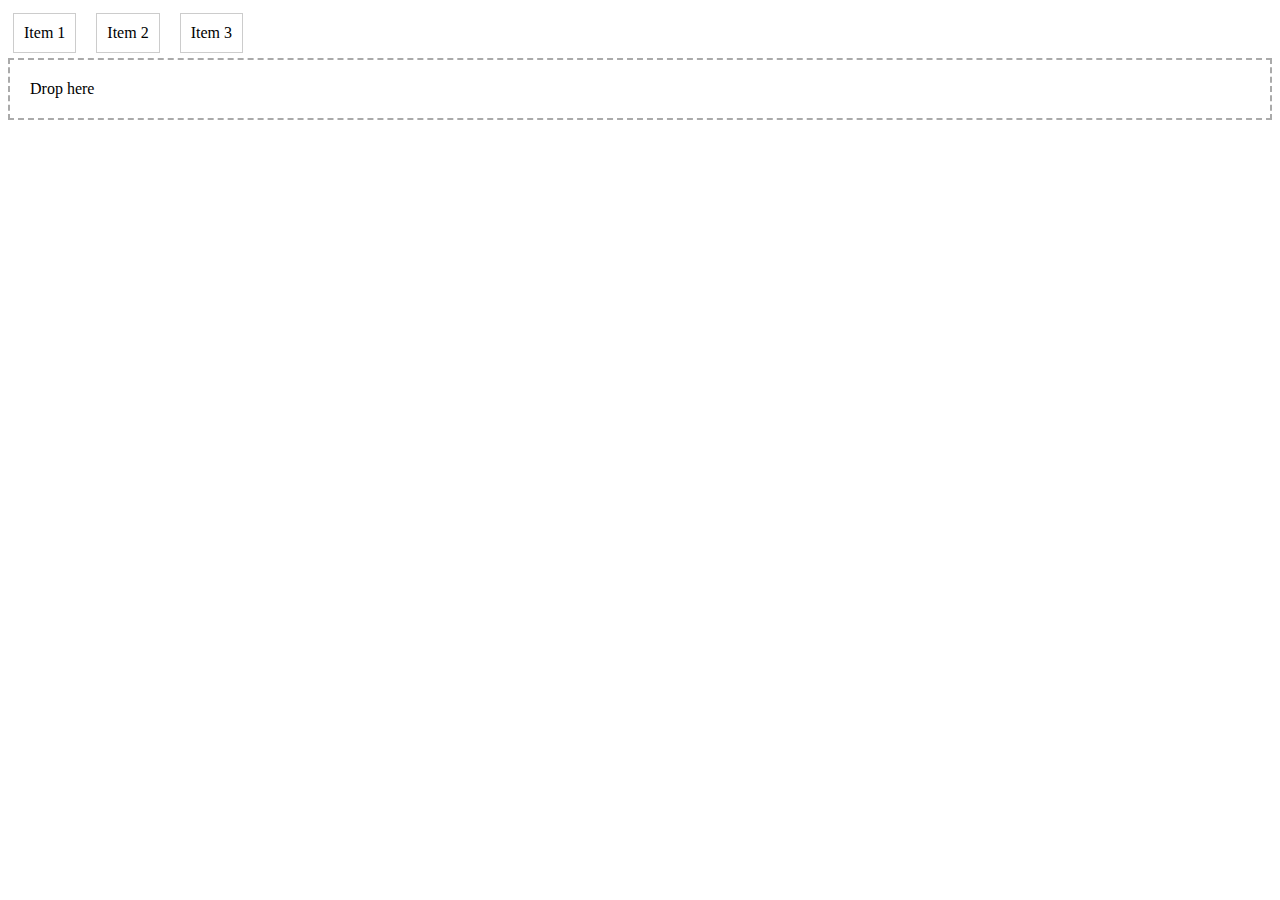
<file: tests/drag_test.html>
<!DOCTYPE html>
<html lang="en">
<head>
    <meta charset="UTF-8">
    <meta name="viewport" content="width=device-width, initial-scale=1.0">
    <title>Drag and Drop Example</title>
    <style>
        .drag-container {
            display: flex;
            gap: 10px;
        }

        .draggable {
            cursor: move;
            border: 1px solid #ccc;
            padding: 10px;
            margin: 5px;
        }

        .droppable {
            border: 2px dashed #aaa;
            padding: 20px;
        }
    </style>
</head>
<body>

<div id="container1" class="drag-container" ondrop="drop(event)" ondragover="allowDrop(event)">
    <div id="item1" class="draggable" draggable="true" ondragstart="drag(event)">Item 1</div>
    <div id="item2" class="draggable" draggable="true" ondragstart="drag(event)">Item 2</div>
    <div id="item3" class="draggable" draggable="true" ondragstart="drag(event)">Item 3</div>
</div>

<div id="container2" class="droppable" ondrop="drop(event)" ondragover="allowDrop(event)">
    Drop here
</div>

<script>
    function drag(ev) {
        ev.dataTransfer.setData("text", ev.target.id);
        ev.dataTransfer.setData("container", ev.target.parentElement.id);
        console.log("drag");
    }

    function allowDrop(ev) {
        ev.preventDefault();
    }

    function drop(ev) {
        ev.preventDefault();
        var data = ev.dataTransfer.getData("text");
        var containerData = ev.dataTransfer.getData("container");
        var draggedElement = document.getElementById(data);
        console.log("drop");

        // Új változó, amely tárolja, hogy melyik container-be történt a drop
        console.log("Container: " + containerData);

        var droppable = ev.target;

        if (containerData === 'container1' && droppable.id === 'container2') {
            var clonedElement = draggedElement.cloneNode(true);
            droppable.appendChild(clonedElement);

            // Frissítsük a droppable gyerekeinek listáját
            var droppableChildren = Array.from(droppable.children);

            var itemCount = droppableChildren.length;
            var itemIndex = droppableChildren.indexOf(clonedElement);

            console.log("Az elemek száma a droppable-ben: " + itemCount + "\nAz " + clonedElement.innerText + " az " + (itemIndex + 1) + ". elem.");
        }
    }
</script>

</body>
</html>
</file>
